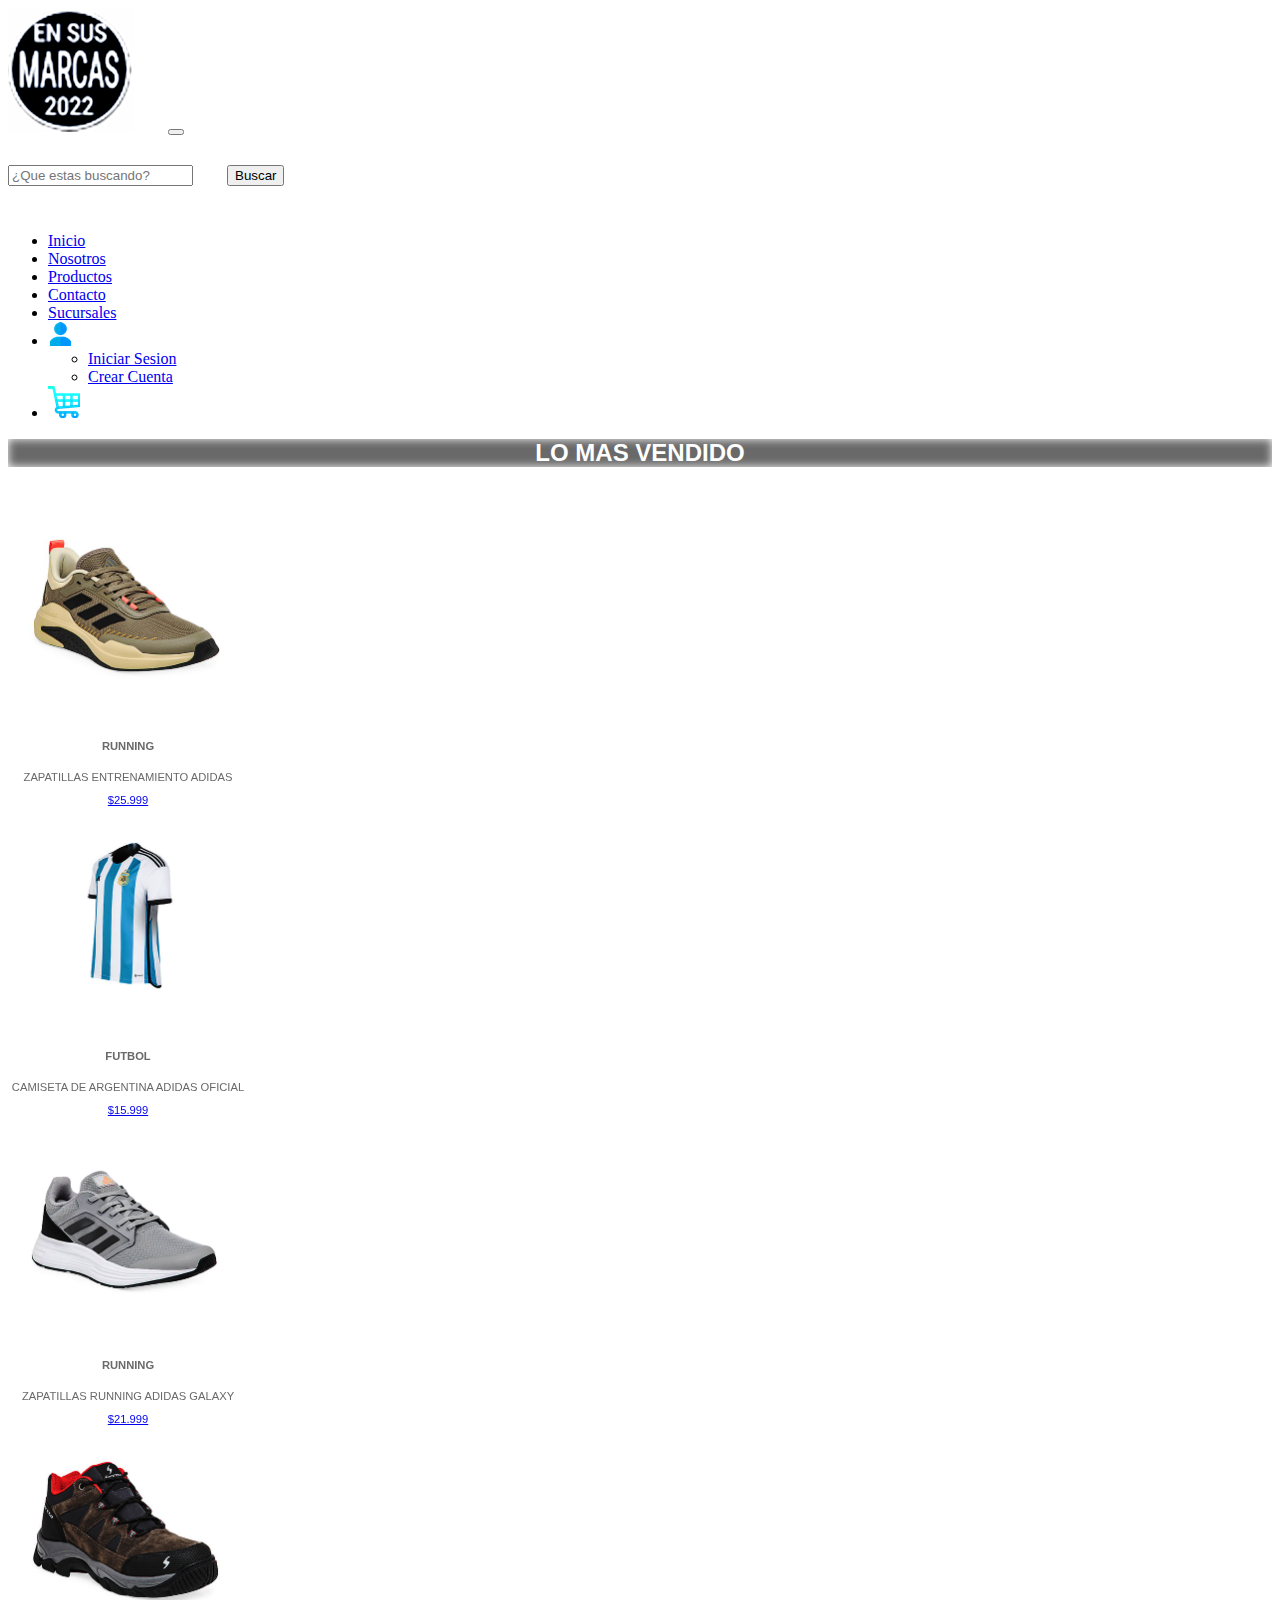
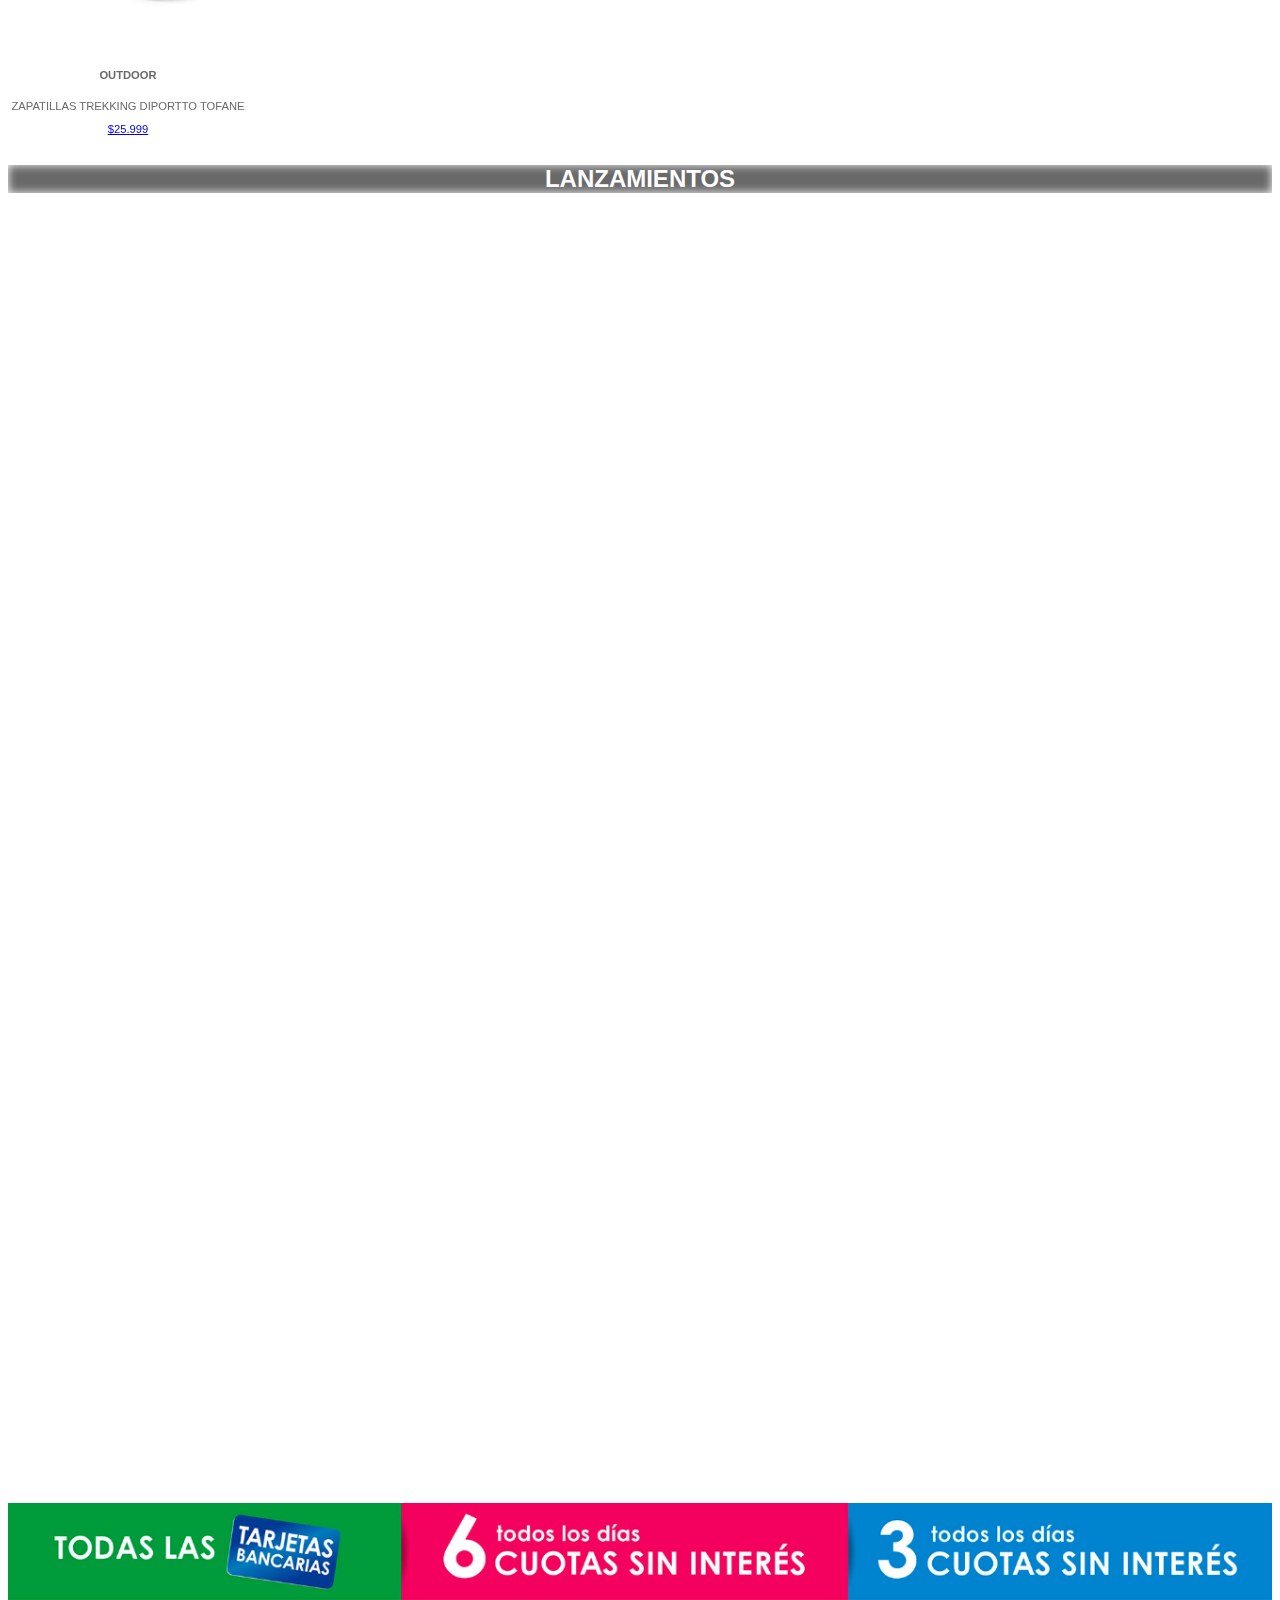
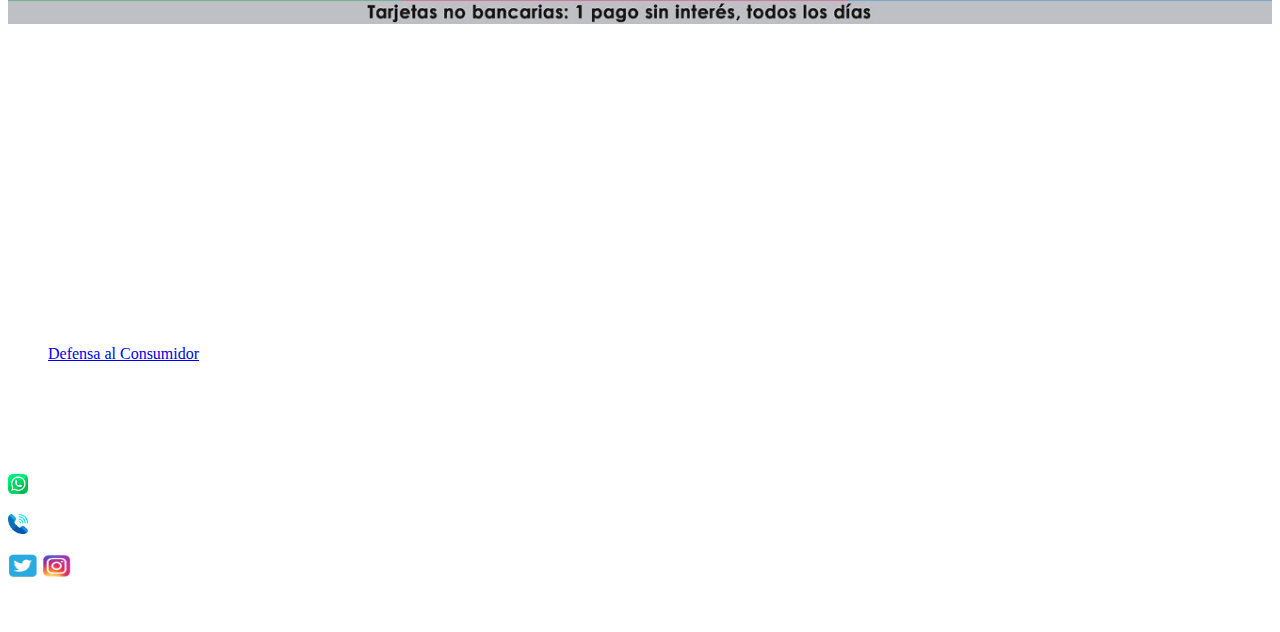
<file: index.html>
<!DOCTYPE html>
<html lang="es">
  <head>
    <meta charset="UTF-8">
    <meta name="viewport" content="width=device-width, initial-scale=1.0">
    <link href="https://unpkg.com/aos@2.3.1/dist/aos.css" rel="stylesheet">
    <link href="https://cdn.jsdelivr.net/npm/bootstrap@5.1.3/dist/css/bootstrap.min.css" rel="stylesheet" integrity="sha384-1BmE4kWBq78iYhFldvKuhfTAU6auU8tT94WrHftjDbrCEXSU1oBoqyl2QvZ6jIW3" crossorigin="anonymous">
    <link rel="stylesheet" href="css/estilo.css">
    <title>En Sus Marcas 2022</title>
  </head>
  <body>
  	<header class="container-fluid paddingDesbor">
      <div class="row paddingDesbor">
  			<div class="col-12 col-lg-12 paddingDesbor">
          <nav class="navbar navbar-expand-lg navbar-dark bg-black paddingDesbor">
            <div class="container justify-content-between">
              <a class="navbar-brand" href="#"><img src="assets/img/logo.png" alt="logo pagina web" class="img-fluid h-75 w-50"></a>
              <button class="navbar-toggler bg-primary" type="button" data-bs-toggle="collapse" data-bs-target="#navbarSupportedContent" aria-controls="navbarSupportedContent" aria-expanded="false" aria-label="Toggle navigation">
                <span class="navbar-toggler-icon"></span>
              </button>
              <form class="d-flex mx-auto">
                <input class="form-control me-2" type="search" placeholder="¿Que estas buscando?" aria-label="Search">
                <button class="btn btn-outline-success m-0 border-primary bg-primary text-white" type="submit">Buscar</button>
              </form>
              <div class="collapse navbar-collapse justify-content-end" id="navbarSupportedContent">
                <ul class="navbar-nav ms-auto mb-2 mb-lg-0">
                   <li class="nav-item">
                    <a class="nav-link text-white active" aria-current="page" href="#">Inicio</a>
                  </li>
                  <li class="nav-item">
                    <a class="nav-link text-white" href="pages/nosotros.html">Nosotros</a>
                  </li>
                  <li class="nav-item">
                    <a class="nav-link text-white" href="pages/productos.html">Productos</a>
                  </li>
                  <li class="nav-item">
                    <a class="nav-link text-white" href="pages/contacto.html">Contacto</a>
                  </li>
                  <li class="nav-item">
                    <a class="nav-link text-white" href="pages/sucursales.html">Sucursales</a>
                  </li>
                  <li class="nav-item dropdown">
                    <a class="nav-link dropdown-toggle" href="#" id="navbarDropdown" role="button" data-bs-toggle="dropdown" aria-expanded="false"><img src="assets/img/usuario.png" alt="logo usuario" title="Ingresa o Registrate" class="img-fluid "></a>
                    <ul class="dropdown-menu" aria-labelledby="navbarDropdown">
                     <li><a class="dropdown-item" href="#">Iniciar Sesion</a></li>
                     <li><a class="dropdown-item" href="#">Crear Cuenta</a></li>
                   </ul>
                  </li>
                  <li class="nav-item">
                    <a class="nav-link text-white" href="#"><img src="assets/img/carrito de compras.png" alt="logo carrito de compras" title="Mi Compra" class="img-fluid"></a>
                  </li>
                </lu>
              </div>
            </div>
          </nav>
        </div>
      </div>
    </header>
    <main class="container-fluid paddingDesbor">
      <div class="container-fluid paddingDesbor">
        <div class="row paddingDesbor">
          <div class="col-12 col-lg-12 paddingDesbor">
            <h1 class="encabezado1">LO MAS VENDIDO</h1>
          </div>
        </div>
      </div>
      <div class="container-fluid paddingDesbor d-flex flex-wrap justify-content-around">
        <div class="row paddingDesbor" data-aos="fade-up" data-aos-duration="1500">
          <div class="col-12 col-lg-3">
            <div class="card mx-auto cardProducto1 text-dark bg-light mb-3" style="width: 15rem;">
              <img src="assets/img/producto1.png" class="card-img-top" alt="Producto1">
              <div class="card-body">
                <h5 class="card-title">RUNNING</h5>
                <p class="card-text">ZAPATILLAS ENTRENAMIENTO ADIDAS</p>
                <a href="#" class="btn btn-primary">$25.999</a>
              </div>
            </div>
          </div>
          <div class="col-12 col-lg-3">
            <div class="card mx-auto cardProducto2 text-dark bg-light mb-3" style="width: 15rem;">
              <img src="assets/img/producto2.png" class="card-img-top" alt="Producto2">
              <div class="card-body">
                <h5 class="card-title">FUTBOL</h5>
                <p class="card-text">CAMISETA DE ARGENTINA ADIDAS OFICIAL</p>
                <a href="#" class="btn btn-primary">$15.999</a>
              </div>
            </div>
          </div>
          <div class="col-12 col-lg-3">
            <div class="card mx-auto cardProducto3 text-dark bg-light mb-3" style="width: 15rem;">
              <img src="assets/img/producto3.png" class="card-img-top" alt="Producto3">
              <div class="card-body">
                <h5 class="card-title">RUNNING</h5>
                <p class="card-text">ZAPATILLAS RUNNING ADIDAS GALAXY</p>
                <a href="#" class="btn btn-primary">$21.999</a>
              </div>
            </div>
          </div>
          <div class="col-12 col-lg-3">
            <div class="card mx-auto cardProducto4 text-dark bg-light mb-3" style="width: 15rem;">
              <img src="assets/img/producto4.png" class="card-img-top" alt="Producto4">
              <div class="card-body">
                <h5 class="card-title">OUTDOOR</h5>
                <p class="card-text">ZAPATILLAS TREKKING DIPORTTO TOFANE</p>
                <a href="#" class="btn btn-primary">$25.999</a>
              </div>
            </div>
          </div>
        </div>
      </div>
      <div class="container-fluid paddingDesbor">
        <div class="row paddingDesbor">
          <div class="col-12 col-lg-12 paddingDesbor">
            <h1 class="encabezado2">LANZAMIENTOS</h1>
          </div>
        </div>
      </div>
      <div class="container-fluid paddingDesbor d-flex flex-wrap justify-content-around">
        <div class="row paddingDesbor" data-aos="fade-up" data-aos-duration="1500">
          <div class="col-12 col-lg-3">
            <div class="card mx-auto cardProducto5 text-dark bg-light mb-3" style="width: 15rem;">
              <img src="assets/img/producto5.png" class="card-img-top" alt="Producto5">
              <div class="card-body">
                <h5 class="card-title">MODA</h5>
                <p class="card-text">ZAPATILLA CONVERSE CHUCK ALL STAR</p>
                <a href="#" class="btn btn-primary">$15.999</a>
              </div>
            </div>
          </div>
          <div class="col-12 col-lg-3">
            <div class="card mx-auto cardProducto6 text-dark bg-light mb-3" style="width: 15rem;">
              <img src="assets/img/producto6.png" class="card-img-top" alt="Producto6">
              <div class="card-body">
                <h5 class="card-title">FUTBOL</h5>
                <p class="card-text">CAMISETA DE INDEPENDIENTE ARQUERO</p>
                <a href="#" class="btn btn-primary">$8.999</a>
              </div>
            </div>
          </div>
          <div class="col-12 col-lg-3">
            <div class="card mx-auto cardProducto7 text-dark bg-light mb-3" style="width: 15rem;">
              <img src="assets/img/producto7.png" class="card-img-top" alt="Producto7">
              <div class="card-body">
                <h5 class="card-title">MODA</h5>
                <p class="card-text">CONJUNTO JUVENTUS ADIDAS GRIS ORIGINAL</p>
                <a href="#" class="btn btn-primary">$23.999</a>
              </div>
            </div>
          </div>
          <div class="col-12 col-lg-3">
            <div class="card mx-auto cardProducto8 text-dark bg-light mb-3" style="width: 15rem;">
              <img src="assets/img/producto8.png" class="card-img-top" alt="Producto8">
              <div class="card-body">
                <h5 class="card-title">MODA</h5>
                <p class="card-text">MOCHILA HERSCHEL LITTLE AMERICA</p>
                <a href="#" class="btn btn-primary">$5.999</a>
              </div>
            </div>
          </div>
        </div>
      </div>
      <div class="container-fluid paddingDesbor">
        <div class="row paddingDesbor">
          <div class="col-12 col-lg-12 promocionesBancarias paddingDesbor">
            <img src="assets/img/promocionesbancarias.png" alt="Promociones Bancarias">
          </div>
        </div>
      </div>
    </main>
    <footer class="row bg-dark paddingDesbor">
      <div class="col-12 col-lg-3">
        <ul class="pieNosotros">
          <h3 class="accordion-header" id="headingOne">Nosotros</h3>
          <li>Quienes Somos</li>
          <li>Sucursales</li>
          <li>Contacto</li>
          <li>Empleo</li>
       </ul>
      </div>
      <div class="col-12 col-lg-3">
        <ul class="pieInformacion">
          <h3>Informacion</h3>
          <li>Preguntas Frecuentes</li>
          <li>Como Comprar</li>
          <li>Entregas</li>
          <li>Cambios</li>
          <li>Garantias</li>
          <li>Pagos y Promociones</li>
          <li>Politicas y Devoluciones</li>
          <li><a title="Defensa al Consumidor" href="https://www.buenosaires.gob.ar/defensaconsumidor" Target="_blank">Defensa al Consumidor</a></li>
          <li>Cancelacion de Compra</li>
        </ul>
      </div>
      <div class="col-12 col-lg-3 pieCentroDeAtencion">
        <h3>Centro de Atencion<br></h3>
        <p>Lunes a viernes de 08:30 a 18:30hs Sábados de 09 a 17:30hs</p>
        <p><a href="#"><img src="assets/img/whatsapp.png" alt="whatsapp" width="20" height="20">WhatsApp</a></p>
        <p><a href="#"><img src="assets/img/telefono.png" alt="telefono" width="20" height="20">Telefono</a></p>
      </div>
      <div class="col-12 col-lg-3 rrss d-flex justify-content-star align-items-center">
        <img src="assets/img/twitter.png" alt="Twitter" width="30" height="24">
        <img src="assets/img/instragram.png" alt="Instragram" padding-right= "20px" width="30" height="24">
      </div>
      <div class="col-12 col-lg-12 paddingDesbor">
        <p class="derechosReservados">© EN SUS MARCAS 2022</p>
      </div>
    </footer>
    <script src="https://unpkg.com/aos@2.3.1/dist/aos.js"></script>
    <script>
    AOS.init();
    </script>
    <script src="https://cdn.jsdelivr.net/npm/bootstrap@5.1.3/dist/js/bootstrap.bundle.min.js" integrity="sha384-ka7Sk0Gln4gmtz2MlQnikT1wXgYsOg+OMhuP+IlRH9sENBO0LRn5q+8nbTov4+1p" crossorigin="anonymous"></script>
  </body>
</html>
</file>
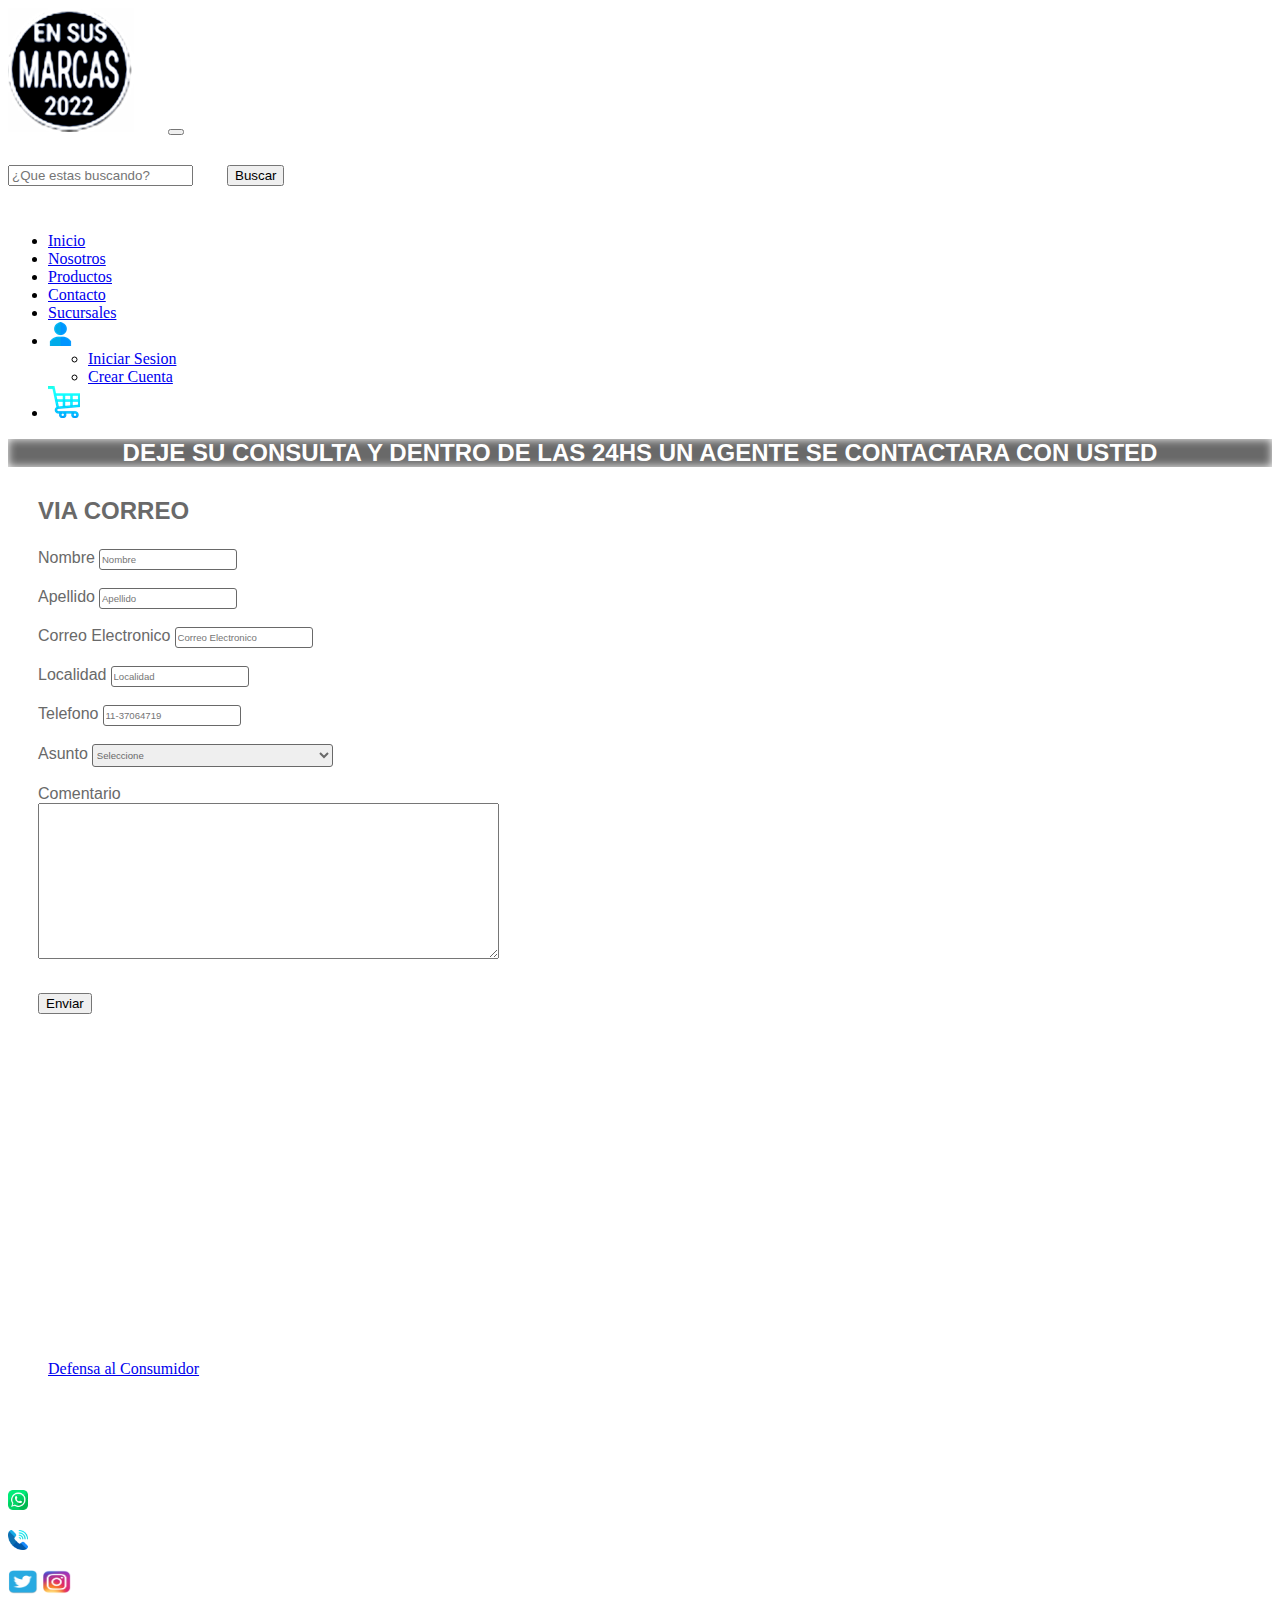
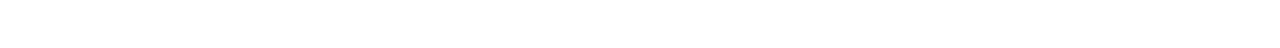
<file: pages/contacto.html>
<!DOCTYPE html>
<html lang="es">
  <head>
    <meta charset="UTF-8">
    <meta name="viewport" content="width=device-width, initial-scale=1.0">
    <link href="https://unpkg.com/aos@2.3.1/dist/aos.css" rel="stylesheet">
    <link href="https://cdn.jsdelivr.net/npm/bootstrap@5.1.3/dist/css/bootstrap.min.css" rel="stylesheet" integrity="sha384-1BmE4kWBq78iYhFldvKuhfTAU6auU8tT94WrHftjDbrCEXSU1oBoqyl2QvZ6jIW3" crossorigin="anonymous">
    <link rel="stylesheet" href="../css/estilo.css">
    <title>Contacto - En Sus Marcas 2022</title>
  </head>
  <body>
    <header class="container-fluid paddingDesbor">
      <div class="row paddingDesbor">
        <div class="col-12 col-lg-12 paddingDesbor">
          <nav class="navbar navbar-expand-lg navbar-dark bg-black paddingDesbor">
            <div class="container justify-content-between">
              <a class="navbar-brand" href="#"><img src="../assets/img/logo.png" alt="logo pagina web" class="img-fluid h-75 w-50"></a>
              <button class="navbar-toggler bg-primary" type="button" data-bs-toggle="collapse" data-bs-target="#navbarSupportedContent" aria-controls="navbarSupportedContent" aria-expanded="false" aria-label="Toggle navigation">
                <span class="navbar-toggler-icon"></span>
              </button>
              <form class="d-flex mx-auto">
                <input class="form-control me-2" type="search" placeholder="¿Que estas buscando?" aria-label="Search">
                <button class="btn btn-outline-success m-0 border-primary bg-primary text-white" type="submit">Buscar</button>
              </form>
              <div class="collapse navbar-collapse justify-content-end" id="navbarSupportedContent">
                <ul class="navbar-nav ms-auto mb-2 mb-lg-0">
                 <li class="nav-item">
                  <a class="nav-link text-white" href="../index.html">Inicio</a>
                </li>
                <li class="nav-item">
                  <a class="nav-link text-white" href="../pages/nosotros.html">Nosotros</a>
                </li>
                <li class="nav-item">
                  <a class="nav-link text-white" href="../pages/productos.html">Productos</a>
                </li>
                <li class="nav-item">
                  <a class="nav-link text-white active" aria-current="page" href="#">Contacto</a>
                </li>
                <li class="nav-item">
                  <a class="nav-link text-white" href="../pages/sucursales.html">Sucursales</a>
                </li>
                <li class="nav-item dropdown">
                  <a class="nav-link dropdown-toggle" href="#" id="navbarDropdown" role="button" data-bs-toggle="dropdown" aria-expanded="false"><img src="../assets/img/usuario.png" alt="logo usuario" title="Ingresa o Registrate" class="img-fluid "></a>
                  <ul class="dropdown-menu" aria-labelledby="navbarDropdown">
                   <li><a class="dropdown-item" href="#">Iniciar Sesion</a></li>
                   <li><a class="dropdown-item" href="#">Crear Cuenta</a></li>
                 </ul>
               </li>
               <li class="nav-item">
                <a class="nav-link text-white" href="#"><img src="../assets/img/carrito de compras.png" alt="logo carrito de compras" title="Mi Compra" class="img-fluid"></a>
              </li>
            </lu>
          </div>
        </div>
      </nav>
    </div>
  </div>
  </header>
  <main class="row paddingDesbor">
   <div class="col-12 col-lg-12 paddingDesbor dejeSuConsulta">
    <h1 class="encabezado1">Deje su consulta y dentro de las 24hs un agente se contactara con usted</h1>
  </div>
  <div class="col-12 col-lg-12 formaConsulta paddingDesbor">
    <p class="pViaMail">Via Correo</p>
  </div>
  <div class="datosContacto">
    <label for="nombre"><span>Nombre</span></label>
    <input type="text" name="nombre" placeholder="Nombre"><br></br>
    <label for="apellido"><span>Apellido</span></label>
    <input type="text" name="apellido" placeholder="Apellido"><br><br>
    <label for="correo electronico"><span>Correo Electronico</span></label>
    <input type="text" name="correo electronico" placeholder="Correo Electronico"><br><br>
    <label for="localidad"><span>Localidad</span></label>
    <input type="text" name="localidad" placeholder="Localidad"><br><br>
    <label for="telefono"><span>Telefono</span></label>
    <input type="tel" name="telefono" placeholder="11-37064719"><br><br>
    <label for="asunto"><span>Asunto</span></label>
    <select name="asunto">
      <option value="">Seleccione</option>
      <option value="Consulta de stock de sucursales">Consulta de stock de sucursales</option>
      <option value="Sugerencias y reclamos">Sugerencias y reclamos</option>
      <option value="Compre on-line y deseo cambiar el articulo">Compre on-line y deseo cambiar el articulo</option>
      <option value="Consulta sobre el numero de seguimiento del envio">Consulta sobre el numero de seguimiento del envio</option>
      <option value="Olvide mi usuario y contraseña">Olvide mi usuario y contraseña</option>
    </select><br></br>
    <label for="comentario"><span>Comentario</span></label><br>
    <textarea title="Comentario"  cols="55" rows="10" style="max-width:50%;"></textarea><br>
    <button type="submit" title="Enviar" class="action submit primary arrow btn-primary">
      <span>Enviar</span>
    </button>
  </div>
  </main>
  <footer class="row bg-dark paddingDesbor">
    <div class="col-12 col-lg-3">
      <ul class="pieNosotros">
        <h3 class="accordion-header" id="headingOne">Nosotros</h3>
        <li>Quienes Somos</li>
        <li>Sucursales</li>
        <li>Contacto</li>
        <li>Empleo</li>
      </ul>
    </div>
    <div class="col-12 col-lg-3">
      <ul class="pieInformacion">
        <h3>Informacion</h3>
        <li>Preguntas Frecuentes</li>
        <li>Como Comprar</li>
        <li>Entregas</li>
        <li>Cambios</li>
        <li>Garantias</li>
        <li>Pagos y Promociones</li>
        <li>Politicas y Devoluciones</li>
        <li><a title="Defensa al Consumidor" href="https://www.buenosaires.gob.ar/defensaconsumidor" Target="_blank">Defensa al Consumidor</a></li>
        <li>Cancelacion de Compra</li>
      </ul>
    </div>
    <div class="col-12 col-lg-3 pieCentroDeAtencion">
      <h3>Centro de Atencion<br></h3>
      <p>Lunes a viernes de 08:30 a 18:30hs Sábados de 09 a 17:30hs</p>
      <p><a href="#"><img src="../assets/img/whatsapp.png" alt="whatsapp" width="20" height="20">WhatsApp</a></p>
      <p><a href="#"><img src="../assets/img/telefono.png" alt="telefono" width="20" height="20">Telefono</a></p>
    </div>
    <div class="col-12 col-lg-3 rrss d-flex justify-content-star align-items-center">
      <img src="../assets/img/twitter.png" alt="Twitter" width="30" height="24">
      <img src="../assets/img/instragram.png" alt="Instragram" padding-right= "20px" width="30" height="24">
    </div>
    <div class="col-12 col-lg-12 paddingDesbor">
      <p class="derechosReservados">© EN SUS MARCAS 2022</p>
    </div>
  </footer>
  <script src="https://unpkg.com/aos@2.3.1/dist/aos.js"></script>
  <script>
    AOS.init();
  </script>
  <script src="https://cdn.jsdelivr.net/npm/bootstrap@5.1.3/dist/js/bootstrap.bundle.min.js" integrity="sha384-ka7Sk0Gln4gmtz2MlQnikT1wXgYsOg+OMhuP+IlRH9sENBO0LRn5q+8nbTov4+1p" crossorigin="anonymous"></script>
  </body>
</html>
</file>
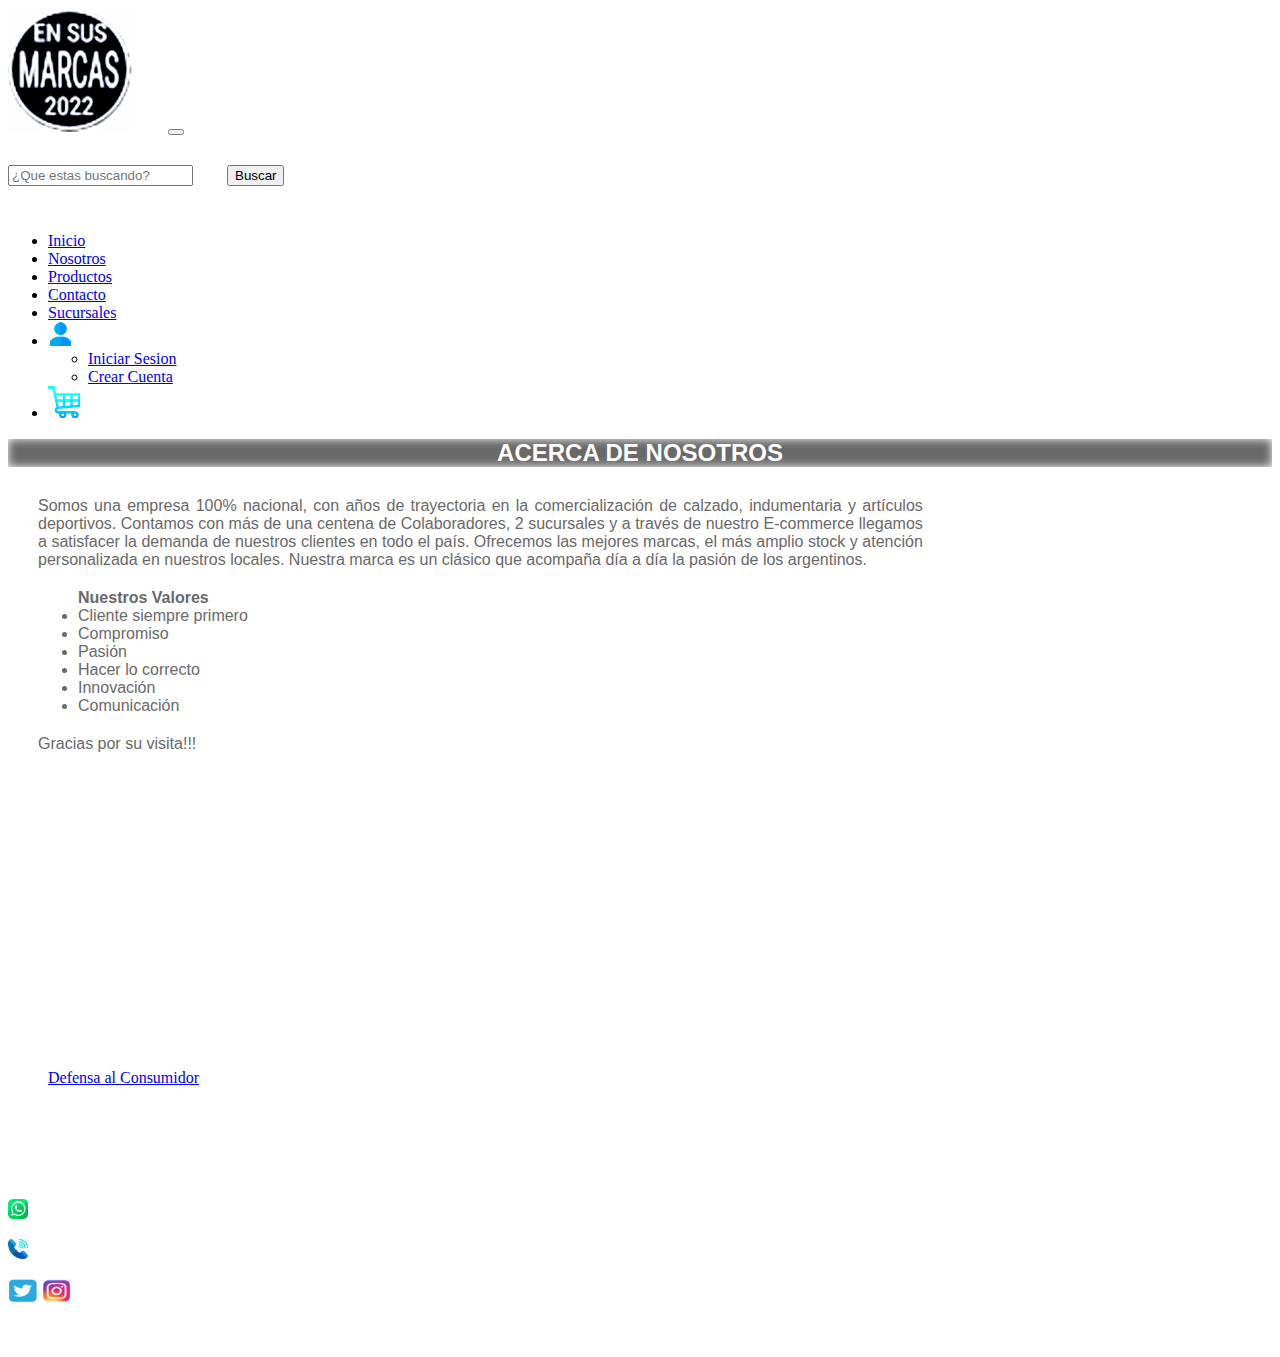
<file: pages/nosotros.html>
<!DOCTYPE html>
<html lang="es">
  <head>
    <meta charset="UTF-8">
    <meta name="viewport" content="width=device-width, initial-scale=1.0">
    <link href="https://unpkg.com/aos@2.3.1/dist/aos.css" rel="stylesheet">
    <link href="https://cdn.jsdelivr.net/npm/bootstrap@5.1.3/dist/css/bootstrap.min.css" rel="stylesheet" integrity="sha384-1BmE4kWBq78iYhFldvKuhfTAU6auU8tT94WrHftjDbrCEXSU1oBoqyl2QvZ6jIW3" crossorigin="anonymous">
    <link rel="stylesheet" href="../css/estilo.css">
    <title>Nosotros - En Sus Marcas 2022</title>
  </head>
  <body>
  	<header class="container-fluid paddingDesbor">
      <div class="row paddingDesbor">
  			<div class="col-12 col-lg-12 paddingDesbor">
          <nav class="navbar navbar-expand-lg navbar-dark bg-black paddingDesbor">
            <div class="container justify-content-between">
              <a class="navbar-brand" href="#"><img src="../assets/img/logo.png" alt="logo pagina web" class="img-fluid h-75 w-50"></a>
              <button class="navbar-toggler bg-primary" type="button" data-bs-toggle="collapse" data-bs-target="#navbarSupportedContent" aria-controls="navbarSupportedContent" aria-expanded="false" aria-label="Toggle navigation">
                <span class="navbar-toggler-icon"></span>
              </button>
              <form class="d-flex mx-auto">
                <input class="form-control me-2" type="search" placeholder="¿Que estas buscando?" aria-label="Search">
                <button class="btn btn-outline-success m-0 border-primary bg-primary text-white" type="submit">Buscar</button>
              </form>
              <div class="collapse navbar-collapse justify-content-end" id="navbarSupportedContent">
                <ul class="navbar-nav ms-auto mb-2 mb-lg-0">
                   <li class="nav-item">
                    <a class="nav-link text-white" href="../index.html">Inicio</a>
                  </li>
                  <li class="nav-item">
                    <a class="nav-link text-white active" aria-current="page" href="#">Nosotros</a>
                  </li>
                  <li class="nav-item">
                    <a class="nav-link text-white" href="../pages/productos.html">Productos</a>
                  </li>
                  <li class="nav-item">
                    <a class="nav-link text-white" href="../pages/contacto.html">Contacto</a>
                  </li>
                  <li class="nav-item">
                    <a class="nav-link text-white" href="../pages/sucursales.html">Sucursales</a>
                  </li>
                  <li class="nav-item dropdown">
                    <a class="nav-link dropdown-toggle" href="#" id="navbarDropdown" role="button" data-bs-toggle="dropdown" aria-expanded="false"><img src="../assets/img/usuario.png" alt="logo usuario" title="Ingresa o Registrate" class="img-fluid "></a>
                    <ul class="dropdown-menu" aria-labelledby="navbarDropdown">
                     <li><a class="dropdown-item" href="#">Iniciar Sesion</a></li>
                     <li><a class="dropdown-item" href="#">Crear Cuenta</a></li>
                   </ul>
                  </li>
                  <li class="nav-item">
                    <a class="nav-link text-white" href="#"><img src="../assets/img/carrito de compras.png" alt="logo carrito de compras" title="Mi Compra" class="img-fluid"></a>
                  </li>
                </lu>
              </div>
            </div>
          </nav>
        </div>
      </div>
    </header>
		<main class="container-fluid paddingDesbor">
			<div class="row paddingDesbor">
        	<div class="col-12 col-lg-12 paddingDesbor">
						<h1 class="encabezado1">ACERCA DE NOSOTROS</h1>
					</div>
				<div class="col-12 col-lg-12">
					<p class="Nosotros">Somos una empresa 100% nacional, con años de trayectoria en la comercialización de calzado, indumentaria y artículos deportivos.
					Contamos con más de una centena de Colaboradores, 2 sucursales y a través de nuestro E-commerce llegamos a satisfacer la demanda de nuestros clientes en todo el país.
					Ofrecemos las mejores marcas, el más amplio stock y atención personalizada en nuestros locales. Nuestra marca es un clásico que acompaña día a 		día la pasión de los argentinos.</p>
					<ul class="valores"><strong>Nuestros Valores</strong>
						<li>Cliente siempre primero</li>
							<li>Compromiso</li>
							<li>Pasión</li>
							<li>Hacer lo correcto</li>
							<li>Innovación</li>
							<li>Comunicación</li>
						</ul>
				</div>
				<div class="col-12 col-lg-12 FinGracias">
					<p>Gracias por su visita!!!</p>
				</div>
			</div>
		</main>
    <footer class="row bg-dark paddingDesbor">
      <div class="col-12 col-lg-3">
        <ul class="pieNosotros">
          <h3 class="accordion-header" id="headingOne">Nosotros</h3>
          <li>Quienes Somos</li>
          <li>Sucursales</li>
          <li>Contacto</li>
          <li>Empleo</li>
       </ul>
      </div>
      <div class="col-12 col-lg-3">
        <ul class="pieInformacion">
          <h3>Informacion</h3>
          <li>Preguntas Frecuentes</li>
          <li>Como Comprar</li>
          <li>Entregas</li>
          <li>Cambios</li>
          <li>Garantias</li>
          <li>Pagos y Promociones</li>
          <li>Politicas y Devoluciones</li>
          <li><a title="Defensa al Consumidor" href="https://www.buenosaires.gob.ar/defensaconsumidor" Target="_blank">Defensa al Consumidor</a></li>
          <li>Cancelacion de Compra</li>
        </ul>
      </div>
      <div class="col-12 col-lg-3 pieCentroDeAtencion">
        <h3>Centro de Atencion<br></h3>
        <p>Lunes a viernes de 08:30 a 18:30hs Sábados de 09 a 17:30hs</p>
        <p><a href="#"><img src="../assets/img/whatsapp.png" alt="whatsapp" width="20" height="20">WhatsApp</a></p>
        <p><a href="#"><img src="../assets/img/telefono.png" alt="telefono" width="20" height="20">Telefono</a></p>
      </div>
      <div class="col-12 col-lg-3 rrss d-flex justify-content-star align-items-center">
        <img src="../assets/img/twitter.png" alt="Twitter" width="30" height="24">
        <img src="../assets/img/instragram.png" alt="Instragram" padding-right= "20px" width="30" height="24">
      </div>
      <div class="col-12 col-lg-12 paddingDesbor">
        <p class="derechosReservados">© EN SUS MARCAS 2022</p>
      </div>
    </footer>
    <script src="https://unpkg.com/aos@2.3.1/dist/aos.js"></script>
    <script>
    AOS.init();
    </script>
    <script src="https://cdn.jsdelivr.net/npm/bootstrap@5.1.3/dist/js/bootstrap.bundle.min.js" integrity="sha384-ka7Sk0Gln4gmtz2MlQnikT1wXgYsOg+OMhuP+IlRH9sENBO0LRn5q+8nbTov4+1p" crossorigin="anonymous"></script>
  </body>
</html>
</file>
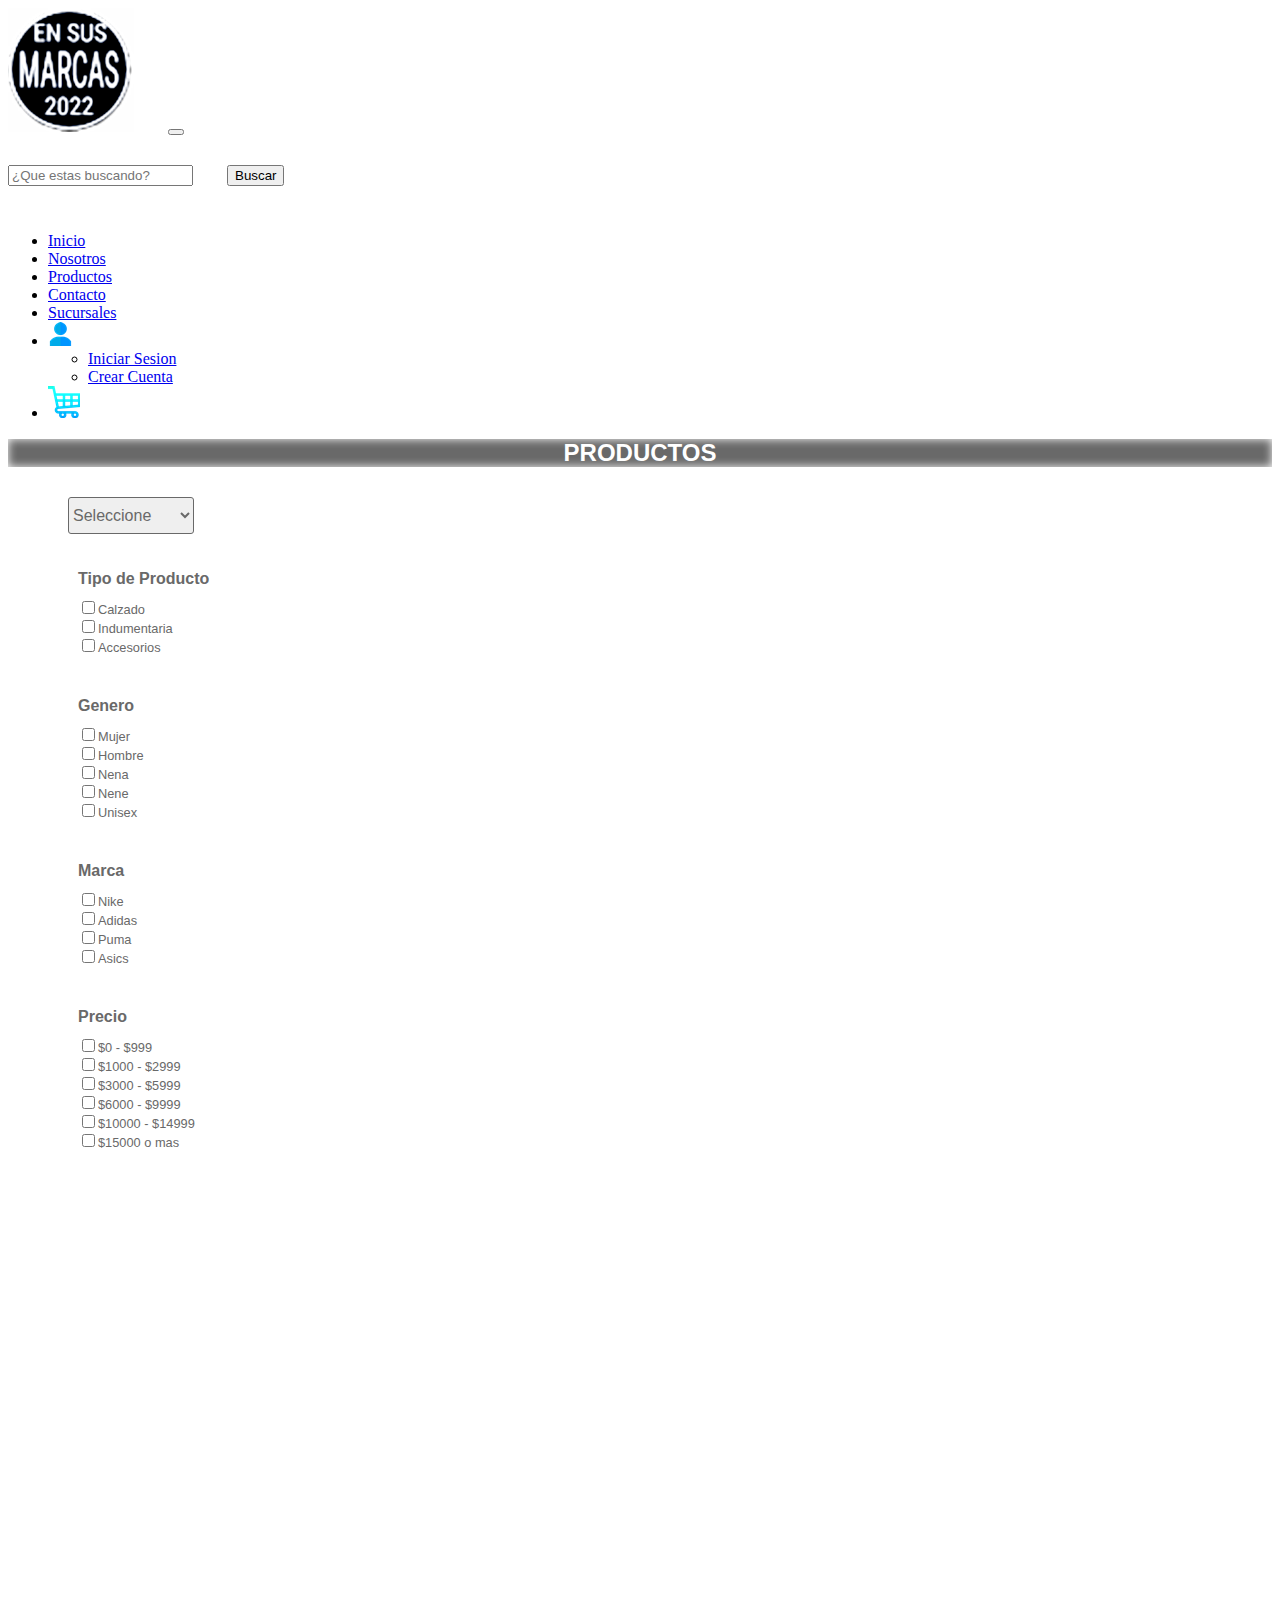
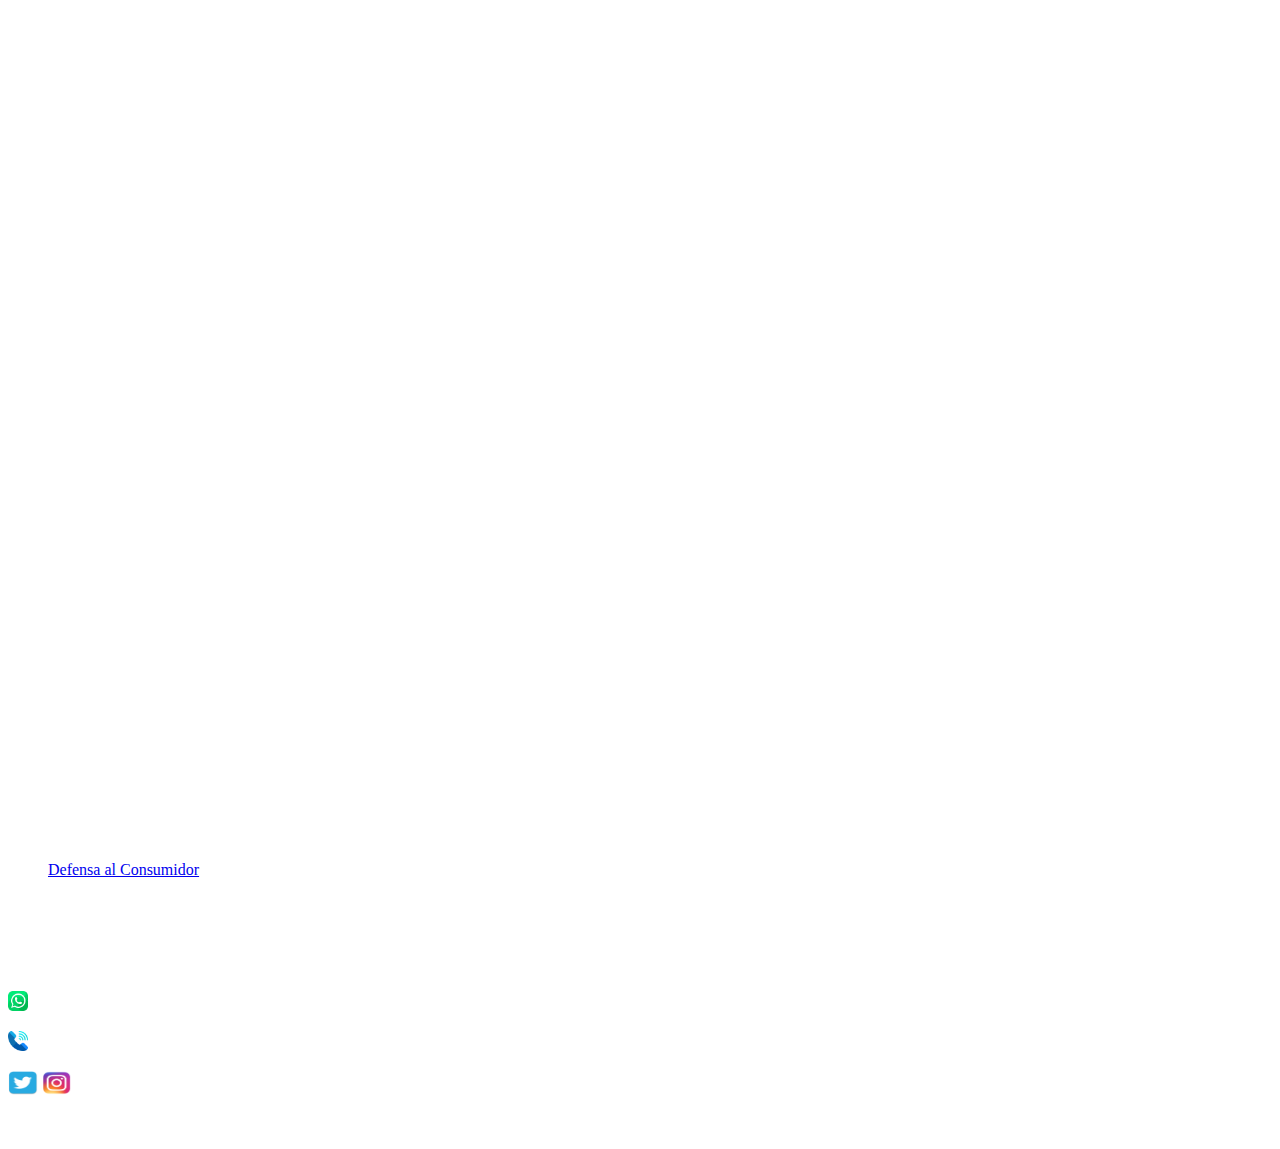
<file: pages/productos.html>
<!DOCTYPE html>
<html lang="es">
  <head>
    <meta charset="UTF-8">
    <meta name="viewport" content="width=device-width, initial-scale=1.0">
    <link href="https://unpkg.com/aos@2.3.1/dist/aos.css" rel="stylesheet">
    <link href="https://cdn.jsdelivr.net/npm/bootstrap@5.1.3/dist/css/bootstrap.min.css" rel="stylesheet" integrity="sha384-1BmE4kWBq78iYhFldvKuhfTAU6auU8tT94WrHftjDbrCEXSU1oBoqyl2QvZ6jIW3" crossorigin="anonymous">
    <link rel="stylesheet" href="../css/estilo.css">
    <title>Productos - En Sus Marcas 2022</title>
  </head>
  <body>
  	<header class="container-fluid paddingDesbor">
      <div class="row paddingDesbor">
  			<div class="col-12 col-lg-12 paddingDesbor">
          <nav class="navbar navbar-expand-lg navbar-dark bg-black paddingDesbor">
            <div class="container justify-content-between">
              <a class="navbar-brand" href="#"><img src="../assets/img/logo.png" alt="logo pagina web" class="img-fluid h-75 w-50"></a>
              <button class="navbar-toggler bg-primary" type="button" data-bs-toggle="collapse" data-bs-target="#navbarSupportedContent" aria-controls="navbarSupportedContent" aria-expanded="false" aria-label="Toggle navigation">
                <span class="navbar-toggler-icon"></span>
              </button>
              <form class="d-flex mx-auto">
                <input class="form-control me-2" type="search" placeholder="¿Que estas buscando?" aria-label="Search">
                <button class="btn btn-outline-success m-0 border-primary bg-primary text-white" type="submit">Buscar</button>
              </form>
              <div class="collapse navbar-collapse justify-content-end" id="navbarSupportedContent">
                <ul class="navbar-nav ms-auto mb-2 mb-lg-0">
                   <li class="nav-item">
                    <a class="nav-link text-white" href="../index.html">Inicio</a>
                  </li>
                  <li class="nav-item">
                    <a class="nav-link text-white" href="../pages/nosotros.html">Nosotros</a>
                  </li>
                  <li class="nav-item">
                    <a class="nav-link text-white active" aria-current="page" href="#">Productos</a>
                  </li>
                  <li class="nav-item">
                    <a class="nav-link text-white" href="../pages/contacto.html">Contacto</a>
                  </li>
                  <li class="nav-item">
                    <a class="nav-link text-white" href="../pages/sucursales.html">Sucursales</a>
                  </li>
                  <li class="nav-item dropdown">
                    <a class="nav-link dropdown-toggle" href="#" id="navbarDropdown" role="button" data-bs-toggle="dropdown" aria-expanded="false"><img src="../assets/img/usuario.png" alt="logo usuario" title="Ingresa o Registrate" class="img-fluid "></a>
                    <ul class="dropdown-menu" aria-labelledby="navbarDropdown">
                     <li><a class="dropdown-item" href="#">Iniciar Sesion</a></li>
                     <li><a class="dropdown-item" href="#">Crear Cuenta</a></li>
                   </ul>
                  </li>
                  <li class="nav-item">
                    <a class="nav-link text-white" href="#"><img src="../assets/img/carrito de compras.png" alt="logo carrito de compras" title="Mi Compra" class="img-fluid"></a>
                  </li>
                </lu>
              </div>
            </div>
          </nav>
        </div>
      </div>
    </header>
		<main class="row paddingDesbor">
      <div class="col-12 col-lg-12 paddingDesbor">
				<h1 class="encabezado1">PRODUCTOS</h1>
			</div>
      <div class="col-12 col-lg-12 paddingDesbor">
				<select class="cajaseleccione">
        	<option value="">Seleccione</option>
        	<option value="Mas relevantes">Mas relevantes</option>
        	<option value="Mas Vendidos">Mas Vendidos</option>
        	<option value="Lanzamiento">Lanzamiento</option>
        	<option value="Precio mas bajo">Precio mas bajo</option>
        	<option value="Precio mas alto">Precio mas alto</option>
        </select>
			</div>
    	<div class="opcionesProducto col-12 col-lg-6 paddingDesbor">
				<ul class="opcionlista">
					<h2 class="especificacionesProducto">Tipo de Producto</h2>
					<li><input type="checkbox" name="Es Calzado">Calzado</li>
					<li><input type="checkbox" name="Es Indumentaria">Indumentaria</li>
					<li><input type="checkbox" name="Es Accesorios">Accesorios</li>
				</ul>
				<ul class="opcionlista">
					<h2 class="especificacionesProducto">Genero</h2>
					<li><input type="checkbox" name="Es Mujer">Mujer</li>
					<li><input type="checkbox" name="Es Hombre">Hombre</li>
					<li><input type="checkbox" name="Es Nena">Nena</li>
					<li><input type="checkbox" name="Es Nene">Nene</li>
					<li><input type="checkbox" name="Es Unisex">Unisex</li>
				</ul>
				<ul class="opcionlista">
					<h2 class="especificacionesProducto">Marca</h2>
					<li><input type="checkbox" name="Es Nike">Nike</li>
					<li><input type="checkbox" name="Es Adidas">Adidas</li>
					<li><input type="checkbox" name="Es Puma">Puma</li>
					<li><input type="checkbox" name="Es Asics">Asics</li>
				</ul>
				<ul class="opcionlista">
					<h2 class="especificacionesProducto">Precio</h2>
					<li><input type="checkbox" name="menos de mil">$0 - $999</li>
					<li><input type="checkbox" name="desde mil y menos de tres mil">$1000 - $2999</li>
					<li><input type="checkbox" name="desde tres mil y menos de seis mil">$3000 - $5999</li>
					<li><input type="checkbox" name="desde seis mil y menos de diez mil">$6000 - $9999</li>
					<li><input type="checkbox" name="desde diez mil y menos de catorce mil">$10000 - $14999</li>
					<li><input type="checkbox" name="mayor a quince mil">$15000 o mas</li>
				</ul>
				</div>
			  <div class="col-12 col-lg-6 cardsProductos" data-aos="fade-up" data-aos-duration="1500">
					<div class="card cardProducto1 text-dark bg-light mb-3 mx-3" style="width: 18rem;">
  					<img src="../assets/img/producto1.png" class="card-img-top" alt="Producto1">
  					<div class="card-body">
    					<h5 class="card-title">RUNNING</h5>
    					<p class="card-text">ZAPATILLAS ADIDAS STAR</p>
    					<a href="#" class="btn btn-primary">$25.999</a>
  					</div>
					</div>
					<div class="card cardProducto2 text-dark bg-light mb-3 mx-3" style="width: 18rem;">
  					<img src="../assets/img/producto2.png" class="card-img-top" alt="Producto2">
  					<div class="card-body">
    					<h5 class="card-title">FUTBOL</h5>
    					<p class="card-text">CAMISETA DE ARGENTINA ADIDAS</p>
    					<a href="#" class="btn btn-primary">$15.999</a>
  					</div>
					</div>
					<div class="card cardProducto3 text-dark bg-light mb-3 mx-3" style="width: 18rem;">
					 	<img src="../assets/img/producto3.png" class="card-img-top" alt="Producto3">
						<div class="card-body">
						  <h5 class="card-title">RUNNING</h5>
						  <p class="card-text">ZAPATILLAS RUNNING ADIDAS GALAXY</p>
						  <a href="#" class="btn btn-primary">$21.999</a>
						</div>
					</div>
					<div class="card cardProducto4 text-dark bg-light mb-3 mx-3" style="width: 18rem;">
					  <img src="../assets/img/producto4.png" class="card-img-top" alt="Producto4">
						<div class="card-body">
							  <h5 class="card-title">OUTDOOR</h5>
						  <p class="card-text">ZAPATILLAS TREKKING DIPORTTO TOFANE</p>
						  <a href="#" class="btn btn-primary">$25.999</a>
						</div>
					</div>
					<div class="card cardProducto5 text-dark bg-light mb-3 mx-3" style="width: 18rem;">
					  <img src="../assets/img/producto5.png" class="card-img-top" alt="Producto5">
						<div class="card-body">
						  <h5 class="card-title">MODA</h5>
						  <p class="card-text">ZAPATILLA CONVERSE CHUCK ALL STAR</p>
						  <a href="#" class="btn btn-primary">$15.999</a>
						</div>
					</div>
					<div class="card cardProducto6 text-dark bg-light mb-3 mx-3" style="width: 18rem;">
						<img src="../assets/img/producto6.png" class="card-img-top" alt="Producto6">
						<div class="card-body">
			 			  <h5 class="card-title">FUTBOL</h5>
			    		<p class="card-text">CAMISETA DE INDEPENDIENTE</p>
			    		<a href="#" class="btn btn-primary">$8.999</a>
			  		</div>
					</div>
					<div class="card cardProducto7 text-dark bg-light mb-3 mx-3" style="width: 18rem;">
						<img src="../assets/img/producto7.png" class="card-img-top" alt="Producto7">
						<div class="card-body">
						  <h5 class="card-title">MODA</h5>
						  <p class="card-text">CONJUNTO JUVENTUS ADIDAS GRIS</p>
						  <a href="#" class="btn btn-primary">$23.999</a>
						</div>
					</div>
					<div class="card cardProducto8 text-dark bg-light mb-3 mx-3" style="width: 18rem;">
						<img src="../assets/img/producto8.png" class="card-img-top" alt="Producto8">
						<div class="card-body">
						  <h5 class="card-title">MODA</h5>
						  <p class="card-text">MOCHILA HERSCHEL LITTLE AMERICA</p>
						  <a href="#" class="btn btn-primary">$5.999</a>
						</div>
					</div>
				</div>
		</main>
    <footer class="row bg-dark paddingDesbor">
      <div class="col-12 col-lg-3">
        <ul class="pieNosotros">
          <h3 class="accordion-header" id="headingOne">Nosotros</h3>
          <li>Quienes Somos</li>
          <li>Sucursales</li>
          <li>Contacto</li>
          <li>Empleo</li>
       </ul>
      </div>
      <div class="col-12 col-lg-3">
        <ul class="pieInformacion">
          <h3>Informacion</h3>
          <li>Preguntas Frecuentes</li>
          <li>Como Comprar</li>
          <li>Entregas</li>
          <li>Cambios</li>
          <li>Garantias</li>
          <li>Pagos y Promociones</li>
          <li>Politicas y Devoluciones</li>
          <li><a title="Defensa al Consumidor" href="https://www.buenosaires.gob.ar/defensaconsumidor" Target="_blank">Defensa al Consumidor</a></li>
          <li>Cancelacion de Compra</li>
        </ul>
      </div>
      <div class="col-12 col-lg-3 pieCentroDeAtencion">
        <h3>Centro de Atencion<br></h3>
        <p>Lunes a viernes de 08:30 a 18:30hs Sábados de 09 a 17:30hs</p>
        <p><a href="#"><img src="../assets/img/whatsapp.png" alt="whatsapp" width="20" height="20">WhatsApp</a></p>
        <p><a href="#"><img src="../assets/img/telefono.png" alt="telefono" width="20" height="20">Telefono</a></p>
      </div>
      <div class="col-12 col-lg-3 rrss d-flex justify-content-star align-items-center">
        <img src="../assets/img/twitter.png" alt="Twitter" width="30" height="24">
        <img src="../assets/img/instragram.png" alt="Instragram" padding-right= "20px" width="30" height="24">
      </div>
      <div class="col-12 col-lg-12 paddingDesbor">
        <p class="derechosReservados">© EN SUS MARCAS 2022</p>
      </div>
    </footer>
    <script src="https://unpkg.com/aos@2.3.1/dist/aos.js"></script>
    <script>
    AOS.init();
    </script>
    <script src="https://cdn.jsdelivr.net/npm/bootstrap@5.1.3/dist/js/bootstrap.bundle.min.js" integrity="sha384-ka7Sk0Gln4gmtz2MlQnikT1wXgYsOg+OMhuP+IlRH9sENBO0LRn5q+8nbTov4+1p" crossorigin="anonymous"></script>
  </body>
</html>
</file>
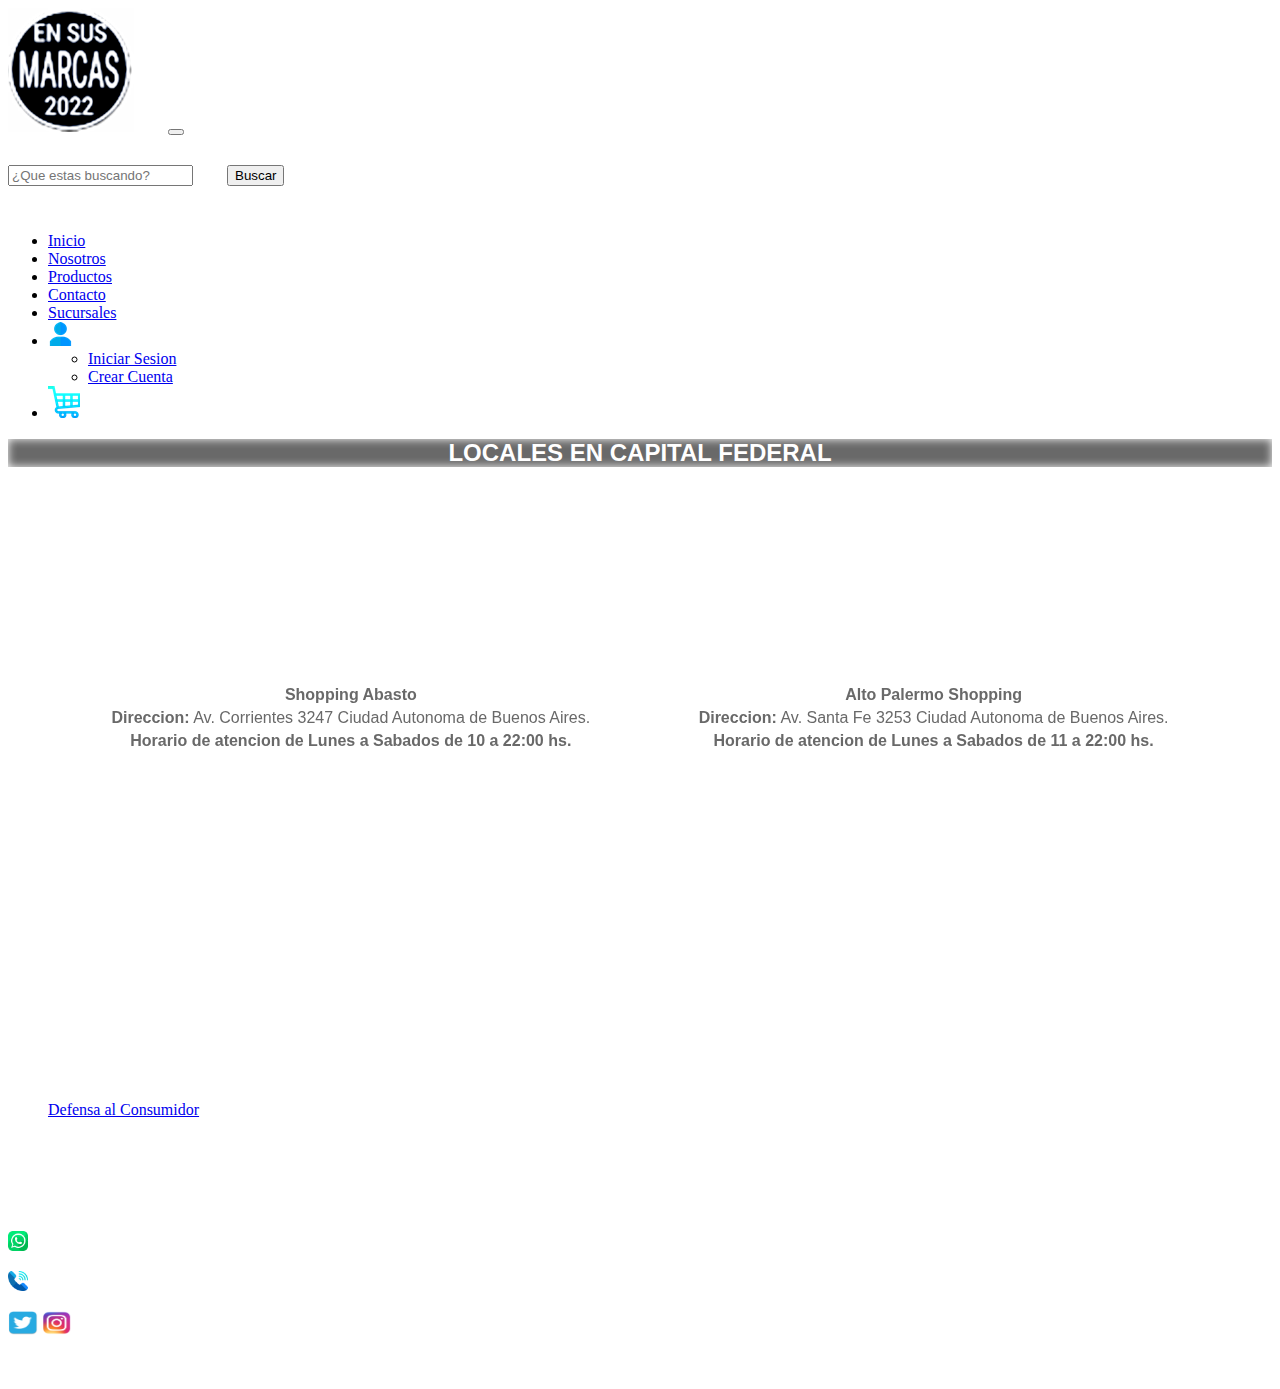
<file: pages/sucursales.html>
<!DOCTYPE html>
<html lang="es">
  <head>
    <meta charset="UTF-8">
    <meta name="viewport" content="width=device-width, initial-scale=1.0">
    <link href="https://unpkg.com/aos@2.3.1/dist/aos.css" rel="stylesheet">
    <link href="https://cdn.jsdelivr.net/npm/bootstrap@5.1.3/dist/css/bootstrap.min.css" rel="stylesheet" integrity="sha384-1BmE4kWBq78iYhFldvKuhfTAU6auU8tT94WrHftjDbrCEXSU1oBoqyl2QvZ6jIW3" crossorigin="anonymous">
    <link rel="stylesheet" href="../css/estilo.css">
    <title>Contacto - En Sus Marcas 2022</title>
  </head>
  <body>
    <header class="container-fluid paddingDesbor">
      <div class="row paddingDesbor">
        <div class="col-12 col-lg-12 paddingDesbor">
          <nav class="navbar navbar-expand-lg navbar-dark bg-black paddingDesbor">
            <div class="container justify-content-between">
              <a class="navbar-brand" href="#"><img src="../assets/img/logo.png" alt="logo pagina web" class="img-fluid h-75 w-50"></a>
              <button class="navbar-toggler bg-primary" type="button" data-bs-toggle="collapse" data-bs-target="#navbarSupportedContent" aria-controls="navbarSupportedContent" aria-expanded="false" aria-label="Toggle navigation">
                <span class="navbar-toggler-icon"></span>
              </button>
              <form class="d-flex mx-auto">
                <input class="form-control me-2" type="search" placeholder="¿Que estas buscando?" aria-label="Search">
                <button class="btn btn-outline-success m-0 border-primary bg-primary text-white" type="submit">Buscar</button>
              </form>
              <div class="collapse navbar-collapse justify-content-end" id="navbarSupportedContent">
                <ul class="navbar-nav ms-auto mb-2 mb-lg-0">
                   <li class="nav-item">
                    <a class="nav-link text-white" href="../index.html">Inicio</a>
                  </li>
                  <li class="nav-item">
                    <a class="nav-link text-white" href="../pages/nosotros.html">Nosotros</a>
                  </li>
                  <li class="nav-item">
                    <a class="nav-link text-white" href="../pages/productos.html">Productos</a>
                  </li>
                  <li class="nav-item">
                    <a class="nav-link text-white" href="../pages/contacto.html">Contacto</a>
                  </li>
                  <li class="nav-item">
                    <a class="nav-link text-white active" aria-current="page" href="#">Sucursales</a>
                  </li>
                  <li class="nav-item dropdown">
                    <a class="nav-link dropdown-toggle" href="#" id="navbarDropdown" role="button" data-bs-toggle="dropdown" aria-expanded="false"><img src="../assets/img/usuario.png" alt="logo usuario" title="Ingresa o Registrate" class="img-fluid "></a>
                    <ul class="dropdown-menu" aria-labelledby="navbarDropdown">
                     <li><a class="dropdown-item" href="#">Iniciar Sesion</a></li>
                     <li><a class="dropdown-item" href="#">Crear Cuenta</a></li>
                   </ul>
                  </li>
                  <li class="nav-item">
                    <a class="nav-link text-white" href="#"><img src="../assets/img/carrito de compras.png" alt="logo carrito de compras" title="Mi Compra" class="img-fluid"></a>
                  </li>
                </lu>
              </div>
            </div>
          </nav>
        </div>
      </div>
    </header>
		<main class="row paddingDesbor">
			<div class="col-12 col-lg-12 paddingDesbor encabezadoSucursal">
				<h1 class="encabezado1">Locales en capital federal</h1>
			</div>
			<div class="ubicacionSucursal">
				<div class="abastoSucursal"  data-aos="fade-right">
					<iframe src="https://www.google.com/maps/embed?pb=!1m18!1m12!1m3!1d3284.040227647603!2d-58.41302968505242!3d-34.60314426497418!2m!1f0!2f0!3f0!3m2!1i1024!2i768!4f13.1!3m3!1m2!1s0x95bcca8c854bd13f%3A0xfc0cf5c054da4aa1!2sAbasto%20Shopping!5e0!3m2!1ses-419!2sar!4v1658884672825!5m2!1ses-419!2sar" width="300" height="150" style="border:0;" allowfullscreen="" loading=			"lazy" referrerpolicy="no-referrer-when-downgrade" ></iframe>
					<h2 class="zonaSucursal"><strong>Shopping Abasto</strong></h2>
					<p class="direcSucursal"><strong>Direccion:</strong> Av. Corrientes 3247 Ciudad Autonoma de Buenos Aires.</p>
					<p class="HorarioSucursal"><strong>Horario de atencion de Lunes a Sabados de 10 a 22:00 hs.</strong></p>
				</div>
				<div class="palermoSucursal" data-aos="fade-left">
					<iframe src="https://www.google.com/maps/embed?pb=!1m18!1m12!1m3!1d3284.626482202538!2d-58.412945685052826!3d-34.5883165641898!2m3!1f0!2f0!3f0!3m2!1i1024!2i768!4f13.1!3m3!1m2!1s0x95bcca83d2aa1521%3A0xc7a941fe0d021ba0!2sAlto%20Palermo%20Shopping!5e0!3m2!1ses-419!2sar!4v1658885257937!5m2!1ses-419!2sar" width="300" height="150" style="border:0;" allowfullscreen="" loading="lazy" referrerpolicy="no-referrer-when-downgrade"></iframe>
					<h2 class="zonaSucursal"><strong>Alto Palermo Shopping</strong></h2>
					<p class="direcSucursal"><strong>Direccion:</strong> Av. Santa Fe 3253 Ciudad Autonoma de Buenos Aires.</p>
					<p class="HorarioSucursal"><strong>Horario de atencion de Lunes a Sabados de 11 a 22:00 hs.</strong></p>
				</div>
			</div>
		</main>
    <footer class="row bg-dark paddingDesbor">
      <div class="col-12 col-lg-3">
        <ul class="pieNosotros">
          <h3 class="accordion-header" id="headingOne">Nosotros</h3>
          <li>Quienes Somos</li>
          <li>Sucursales</li>
          <li>Contacto</li>
          <li>Empleo</li>
       </ul>
      </div>
      <div class="col-12 col-lg-3">
        <ul class="pieInformacion">
          <h3>Informacion</h3>
          <li>Preguntas Frecuentes</li>
          <li>Como Comprar</li>
          <li>Entregas</li>
          <li>Cambios</li>
          <li>Garantias</li>
          <li>Pagos y Promociones</li>
          <li>Politicas y Devoluciones</li>
          <li><a title="Defensa al Consumidor" href="https://www.buenosaires.gob.ar/defensaconsumidor" Target="_blank">Defensa al Consumidor</a></li>
          <li>Cancelacion de Compra</li>
        </ul>
      </div>
      <div class="col-12 col-lg-3 pieCentroDeAtencion">
        <h3>Centro de Atencion<br></h3>
        <p>Lunes a viernes de 08:30 a 18:30hs Sábados de 09 a 17:30hs</p>
        <p><a href="#"><img src="../assets/img/whatsapp.png" alt="whatsapp" width="20" height="20">WhatsApp</a></p>
        <p><a href="#"><img src="../assets/img/telefono.png" alt="telefono" width="20" height="20">Telefono</a></p>
      </div>
      <div class="col-12 col-lg-3 rrss d-flex justify-content-star align-items-center">
        <img src="../assets/img/twitter.png" alt="Twitter" width="30" height="24">
        <img src="../assets/img/instragram.png" alt="Instragram" padding-right= "20px" width="30" height="24">
      </div>
      <div class="col-12 col-lg-12 paddingDesbor">
        <p class="derechosReservados">© EN SUS MARCAS 2022</p>
      </div>
    </footer>
    <script src="https://unpkg.com/aos@2.3.1/dist/aos.js"></script>
    <script>
    AOS.init();
    </script>
    <script src="https://cdn.jsdelivr.net/npm/bootstrap@5.1.3/dist/js/bootstrap.bundle.min.js" integrity="sha384-ka7Sk0Gln4gmtz2MlQnikT1wXgYsOg+OMhuP+IlRH9sENBO0LRn5q+8nbTov4+1p" crossorigin="anonymous"></script>
  </body>
</html>
</file>
<file: css/estilo.css>
/* INICIO */
header img {
	max-width: 10%;
	max-height: 10%;
}
.paddingDesbor {
    padding-right: 0px;
    padding-left: 0px;
    margin-left: 0px;
    margin-right: 0px;
}
.encabezado1, .encabezado2 {
	font-style: Normal;
	font-family: Arial, Times New Roman, sans-serif;
	font-weight: bold;/*especifica el peso o grueso de la letra*/
	font-size: 1.5rem;
	color: white;
	text-align: center;
	text-transform: uppercase;/*convierte letras en mayusculas*/
	background-color: DimGray;
	margin-bottom: 30px;
	box-shadow: 0px 0px 10px 0px white inset;/*sombra interior a la caja utilizando la palabra clave inset*/
}
.encabezado2 {
	margin-top: 30px;
}
.card-body, .card-title {
	width: 100%;
	text-align: center;
	font-style: Normal;
	font-family: Arial, Times New Roman, sans-serif;
	font-size: 0.7rem;
	color: DimGray;
}
.promocionesBancarias img {
	width: 100%;
	margin-top: 30px;
}
.promocionesBancarias {
    padding-right: 0px;
}
.pieNosotros, .pieInformacion, .pieCentroDeAtencion {
	list-style: none;
	color: white;
    text-decoration: none;
}
.pieCentroDeAtencion a {
	list-style: none;
	color: white;
    text-decoration: none;
}
.derechosReservados {
	color: white;
	text-align: center;
}
/* TERMINA INICIO */
/* INICIA VISTA MOBILE INICIO */
@media only screen and (max-width: 768px){
.cardProducto3, .cardProducto4, .cardProducto7, .cardProducto8 {display: none;}
footer li {
	display: none;
}
.busqueda {
	display: none;
}
.navbar-brand {
	width: 50%;
}
.pieCentroDeAtencion{
	padding-left: 45px;
}
.derechosReservados{
	text-align: left;
	padding-left: 45px;
	padding-top: 35px;
	font-weight: bold;
}
.cardProducto1, .cardProducto2 {
	width: 50%;
}
.rrss {
	padding-left: 45px;
	align-items: star;
}
}
/* TERMINA VISTA MOBILE INICIO */
/* NOSOTROS */
.Nosotros p {
	margin: 20px 30px 30px 30px;
	width: 75%;
	text-align: justify;
	font-style: Normal;
	font-family: Arial, Times New Roman, sans-serif;
	font-size: 1rem;
	color: DimGray;
}
.valores, .FinGracias, .Nosotros {
	margin: 20px 30px 0px 30px;
	width: 70%;
	text-align: justify;
	font-style: Normal;
	font-family: Arial, Times New Roman, sans-serif;
	font-size: 1rem;
	color: DimGray;
}
/* TERMINA NOSOTROS */
/* CONTACTO */
.formaConsulta {
	margin-left: 30px;
	margin-bottom: 20px;
	font-style: Normal;
	font-family: Arial, Times New Roman, sans-serif;
	font-weight: bold;
	font-size: 1rem;
    text-transform: uppercase;/*convierte letras en mayusculas*/
	color: DimGray;
    width: 75%;
}
.datosContacto div {
	margin-left: 30px;
	font-style: Normal;
	font-family: Arial, Times New Roman, sans-serif;
	font-size: 1.5rem;
	color: DimGray;
    padding-bottom: 10px;
}
.pViaMail {
	font-style: Normal;
	font-family: Arial, Times New Roman, sans-serif;
	font-size: 1.5rem;
	color: DimGray;
}
.datosContacto input, select {
	font-style: Normal;
	font-family: Arial, Times New Roman, sans-serif;
	font-size: 0.6rem;
	color: DimGray;
	border: 1px solid DimGray;
    padding-bottom: 4px;
   	padding-top: 4px;
    border-radius: 3px;/*curva las esquina de la caja seleccion*/
    width: auto;
}
.datosContacto label {
	margin-left: 30px;
	font-style: Normal;
	font-family: Arial, Times New Roman, sans-serif;
	font-size: 1rem;
	color: DimGray;
}
.datosContacto textarea, button {
	margin-left: 30px;
	margin-bottom: 30px;
}
input:focus {
	font-size: 1rem;
}
/* TERMINA CONTACTO */
/* INICIA VISTA MOBILE CONTACTO */
@media only screen and (max-width: 768px){
.datosContacto label, button {
	margin-left: 20px;
}
}
/* TERMINA VISTA MOBILE CONTACTO */
/* SUCURSALES */
.ubicacionSucursal {
	display: flex;
	flex-direction: row;
	flex-wrap: wrap;
	justify-content: space-evenly;
	text-align: center;
	padding-top: 30px;
	padding-bottom: 30px;
}
.zonaSucursal, .direcSucursal, .HorarioSucursal {
	margin: 5px;
	font-style: Normal;
	font-family: Arial, Times New Roman, sans-serif;
	font-size: 1rem;
	color: DimGray;
	text-align: center
}
/* TERMINA SUCURSALES */
/* INICIA VISTA MOBILE SUCURSALES */
@media only screen and (max-width: 768px){
.abastoSucursal {
	padding-bottom: 30px;
}
}
/* TERMINA VISTA MOBILE SUCURSALES */
/* PRODUCTOS */
.opcionesProducto {
	display: flex;
	flex-direction: column;
	flex-wrap: nowrap;
	justify-content: flex-start;
	width: 25%;
}
.cardsProductos {
	display: flex;
	flex-direction: row;
	flex-wrap: wrap;
	justify-content: space-around;
	align-content: space-around;
	padding-bottom: 50px;
	width: 75%;
}
.cajaseleccione {
	margin: 0px 30px 10px 60px;
	font-style: Normal;
	font-family: Arial, Times New Roman, sans-serif;
	font-size: 1rem;
	color: DimGray;
	border: 1px solid DimGray;
    padding-bottom: 8px;
    padding-top: 8px;
    border-radius: 3px;/*curva las esquina de la caja seleccion*/
    width: 10%;
}
.especificacionesProducto {
	font-style: Normal;
	font-family: Arial, Times New Roman, sans-serif;
	font-weight: bold;
	font-size: 1rem;
	color: DimGray;
	margin: 10px 40px 10px 30px;
}
.opcionlista li {
	list-style-type: none;
	font-style: Normal;
	font-family: Arial, Times New Roman, sans-serif;
	font-size: 0.8rem;
	color: DimGray;
	margin: 0px 10px 0px 30px;
}
/* TERMINA PRODUCTOS */
/* INICIA VISTA MOBILE PRODUCTOS */
@media only screen and (max-width: 768px){
.opcionesProducto {display: none;}
.cardsProductos {
	width: 100%;
}
.cajaseleccione {
    width: auto;
}
}
/* TERMINA VISTA MOBILE PRODUCTOS */
</file>
